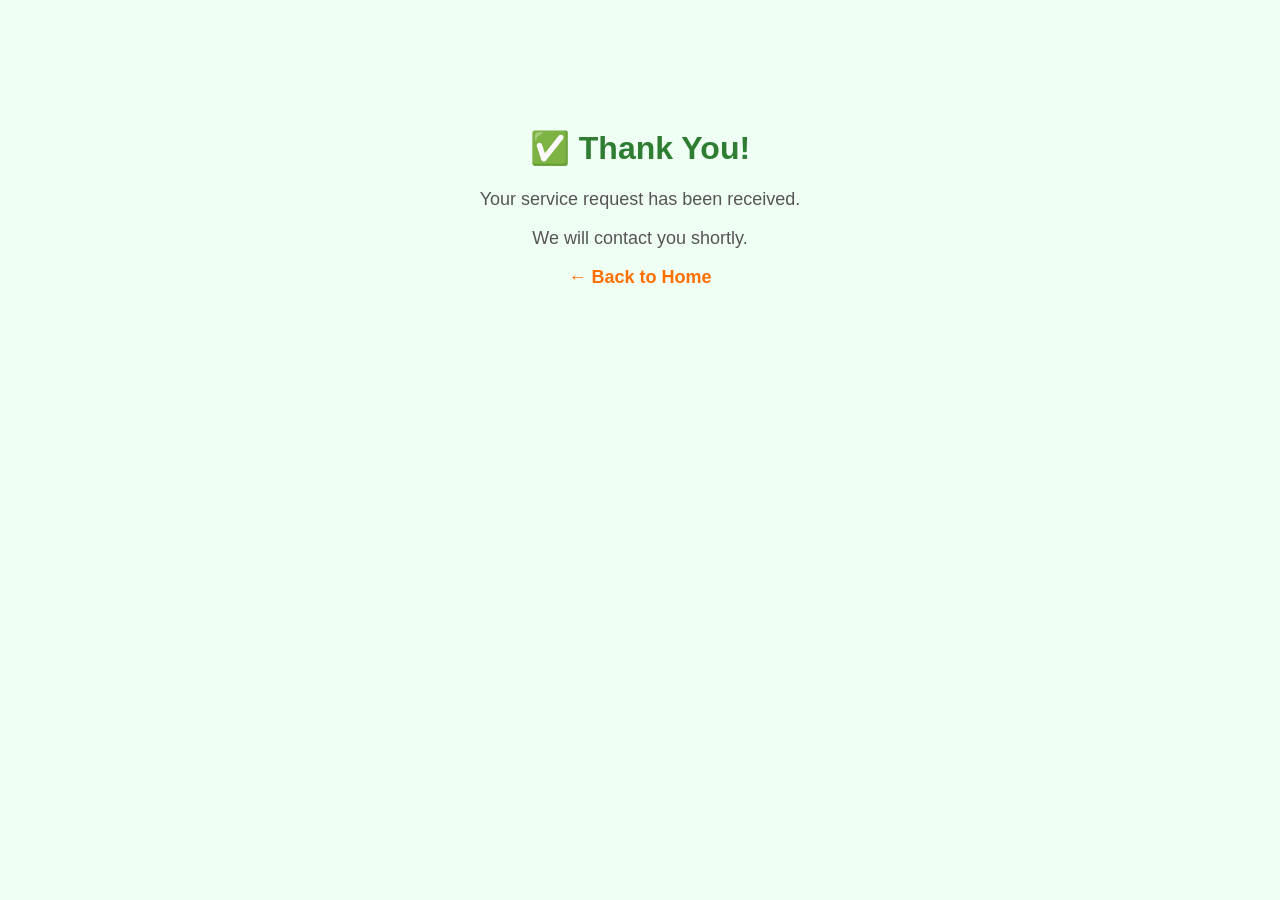
<file: thankyou.html>
<!DOCTYPE html>
<html lang="ta">
<head>
  <meta charset="UTF-8">
  <title>Thank You</title>
   <link rel="shortcut icon" href="logo1.png" type="image/x-icon" />
  <style>
    body {
      background-color: #f0fff4;
      font-family: Arial, sans-serif;
      text-align: center;
      padding: 100px 20px;
    }
    h1 {
      color: #2e7d32;
    }
    p {
      font-size: 18px;
      color: #555;
    }
    a {
      color: #ff6f00;
      text-decoration: none;
      font-weight: bold;
    }
  </style>
</head>
<body>
<h1>✅ Thank You!</h1>
<p>Your service request has been received.</p>
<p>We will contact you shortly.</p>
<p><a href="index.html">← Back to Home</a></p>
</body>
</html>
</file>
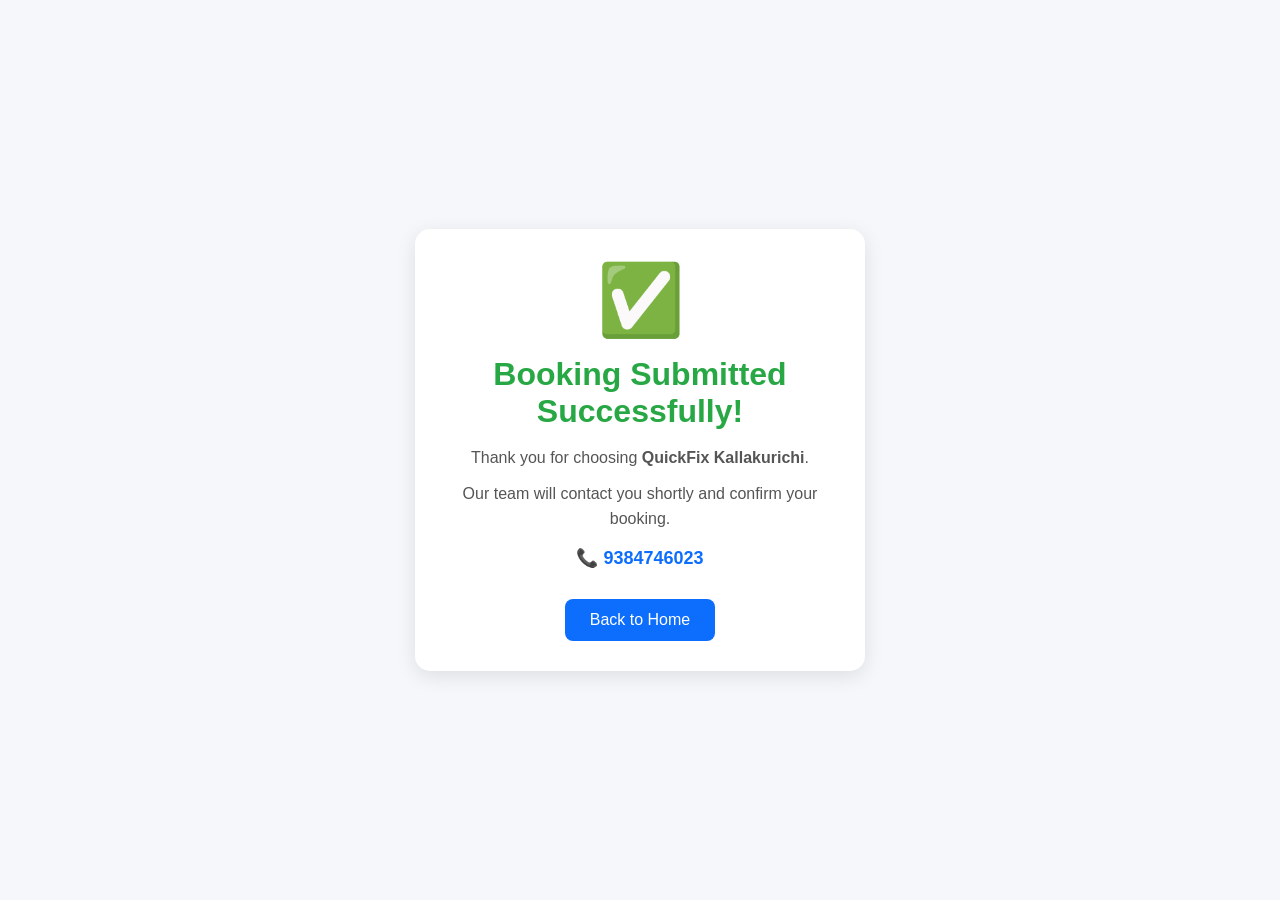
<file: Thankyou.html>
<!DOCTYPE html>
<html lang="en">
<head>
<meta charset="UTF-8">
<meta name="viewport" content="width=device-width, initial-scale=1.0">
<title>Booking Successful | QuickFix Kallakurichi</title>

<style>

*{
    margin:0;
    padding:0;
    box-sizing:border-box;
    font-family:Arial, sans-serif;
}

body{
    background:#f5f7fa;
    display:flex;
    justify-content:center;
    align-items:center;
    height:100vh;
    padding:20px;
}

.container{
    background:white;
    max-width:450px;
    width:100%;
    padding:30px;
    border-radius:15px;
    text-align:center;
    box-shadow:0 5px 20px rgba(0,0,0,0.1);
}

.icon{
    font-size:70px;
    margin-bottom:15px;
}

h1{
    color:#28a745;
    margin-bottom:15px;
}

p{
    color:#555;
    line-height:1.6;
    margin-bottom:10px;
}

.phone{
    font-weight:bold;
    color:#0d6efd;
    font-size:18px;
    margin:15px 0;
}

.btn{
    display:inline-block;
    text-decoration:none;
    background:#0d6efd;
    color:white;
    padding:12px 25px;
    border-radius:8px;
    margin-top:15px;
}

.btn:hover{
    opacity:0.9;
}

</style>

</head>
<body>

<div class="container">

<div class="icon">✅</div>

<h1>Booking Submitted Successfully!</h1>

<p>
Thank you for choosing
<b>QuickFix Kallakurichi</b>.
</p>

<p>
Our team will contact you shortly and confirm your booking.
</p>

<div class="phone">
📞 9384746023
</div>

<a href="index.html" class="btn">
Back to Home
</a>

</div>

</body>
</html>
</file>
